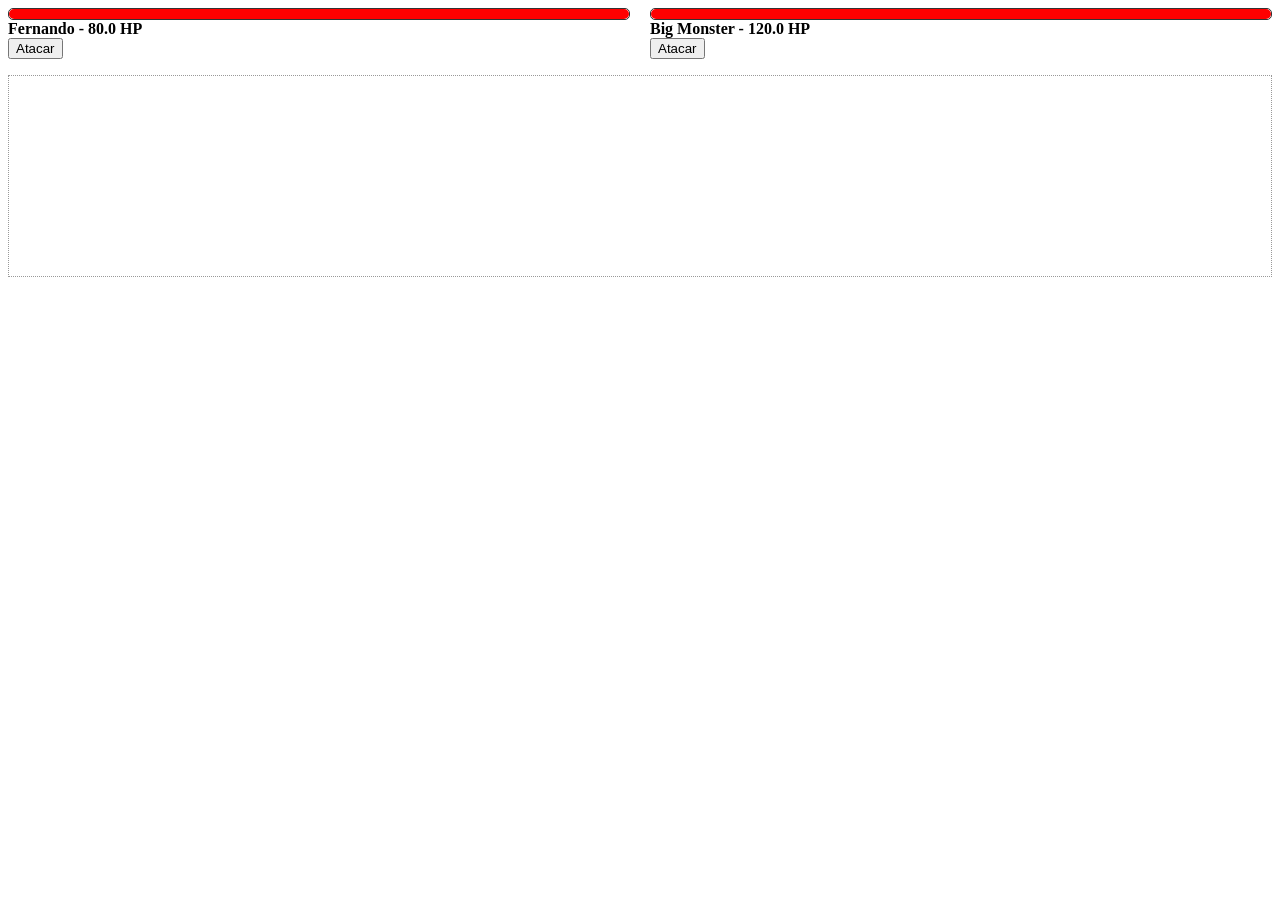
<file: AssentsClass/index.html>
<!DOCTYPE html>
<html lang="pt-br">
<head>
    <meta charset="UTF-8">
    <meta http-equiv="X-UA-Compatible" content="IE=edge">
    <meta name="viewport" content="width=device-width, initial-scale=1.0">
    <title>Class config</title>
    <link rel="stylesheet" href="styles.css"/>
</head>
<body>
    <div class="fightarea">
        <div id="char">
            <div class="lifebar">
                <div class="bar" style="width: 10%;"></div>
            </div>
            <strong class="name">--</strong>
            <div>
                <button class="attackButton">Atacar</button>
            </div>
        </div>
        <div id="monster">
            <div class="lifebar">
                <div class="bar" style="width: 10%;"></div>
            </div>
            <strong class="name">--</strong>
            <div>
                <button class="attackButton">Atacar</button>
            </div>
        </div>
    </div>
    <ul class="log"></ul>
    <script src="class.js"></script>
    <script src="script.js"></script>
</body>
</html>
</file>
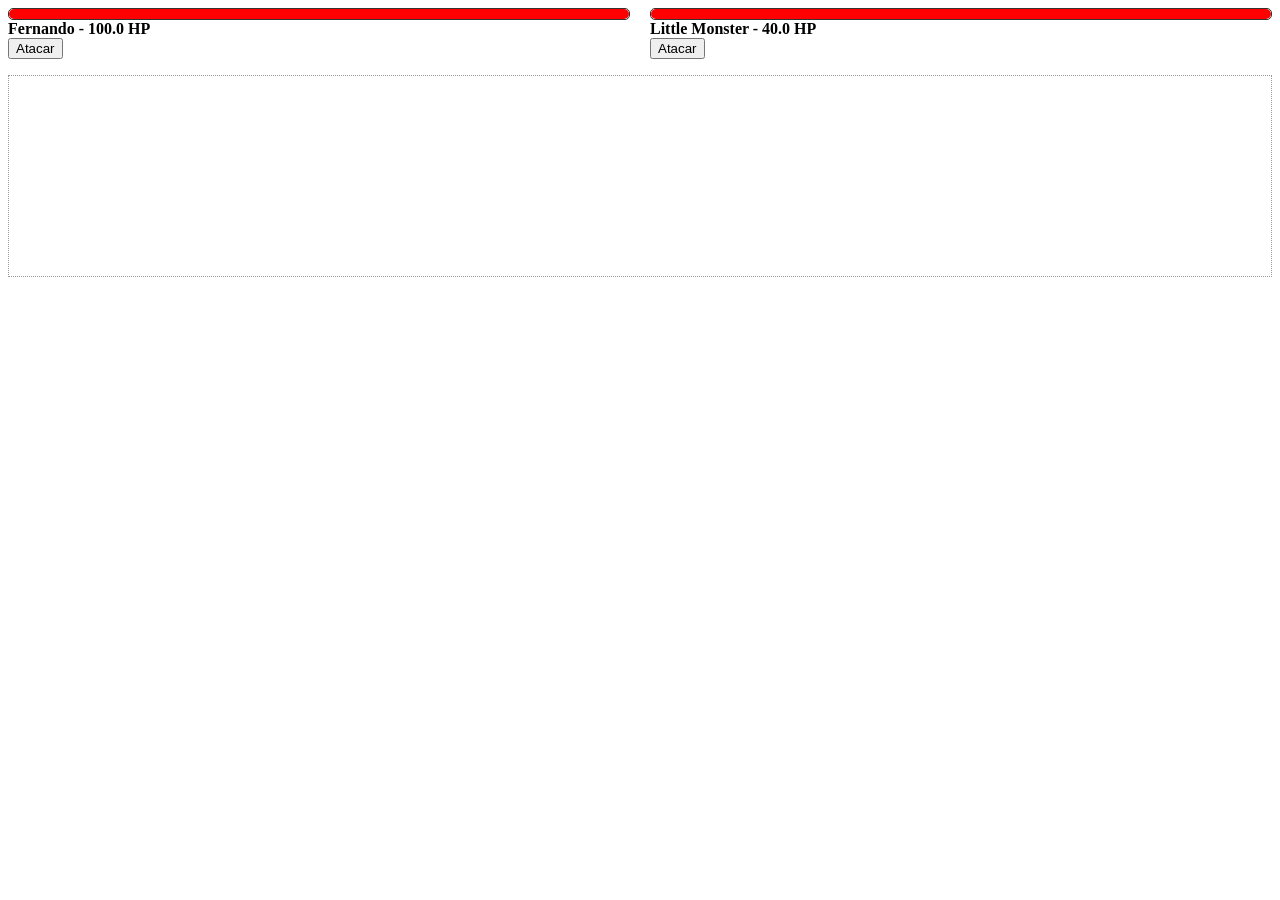
<file: AssentsFunction/index.html>
<!DOCTYPE html>
<html lang="pt-br">
<head>
    <meta charset="UTF-8">
    <meta http-equiv="X-UA-Compatible" content="IE=edge">
    <meta name="viewport" content="width=device-width, initial-scale=1.0">
    <title>function config</title>
    <link rel="stylesheet" href="styles.css"/>
</head>
<body>
    <div class="fightarea">
        <div id="char">
            <div class="lifebar">
                <div class="bar" style="width: 10%;"></div>
            </div>
            <strong class="name">--</strong>
            <div>
                <button class="attackButton">Atacar</button>
            </div>
        </div>
        <div id="monster">
            <div class="lifebar">
                <div class="bar" style="width: 10%;"></div>
            </div>
            <strong class="name">--</strong>
            <div>
                <button class="attackButton">Atacar</button>
            </div>
        </div>
    </div>
    <ul class="log"></ul>
    <script src="function.js"></script>
    <script src="script.js"></script>
</body>
</html>
</file>
<file: AssentsClass/styles.css>
.fightarea{
    display: flex;
    gap: 20px;
}
#char,
#monster{
    flex: 1;
}
.lifebar{
    height: 10px;
    border: 1px solid #333;
    border-radius: 5px;
}
.lifebar .bar{
    height: inherit;
    background-color: red;
    border-radius: 5px;
}
.log{
    border: 1px dotted #999;
    height: 200px;
    overflow-y: scroll;
}
</file>
<file: AssentsFunction/styles.css>
.fightarea{
    display: flex;
    gap: 20px;
}
#char,
#monster{
    flex: 1;
}
.lifebar{
    height: 10px;
    border: 1px solid #333;
    border-radius: 5px;
}
.lifebar .bar{
    height: inherit;
    background-color: red;
    border-radius: 5px;
}
.log{
    border: 1px dotted #999;
    height: 200px;
    overflow-y: scroll;
}
</file>
